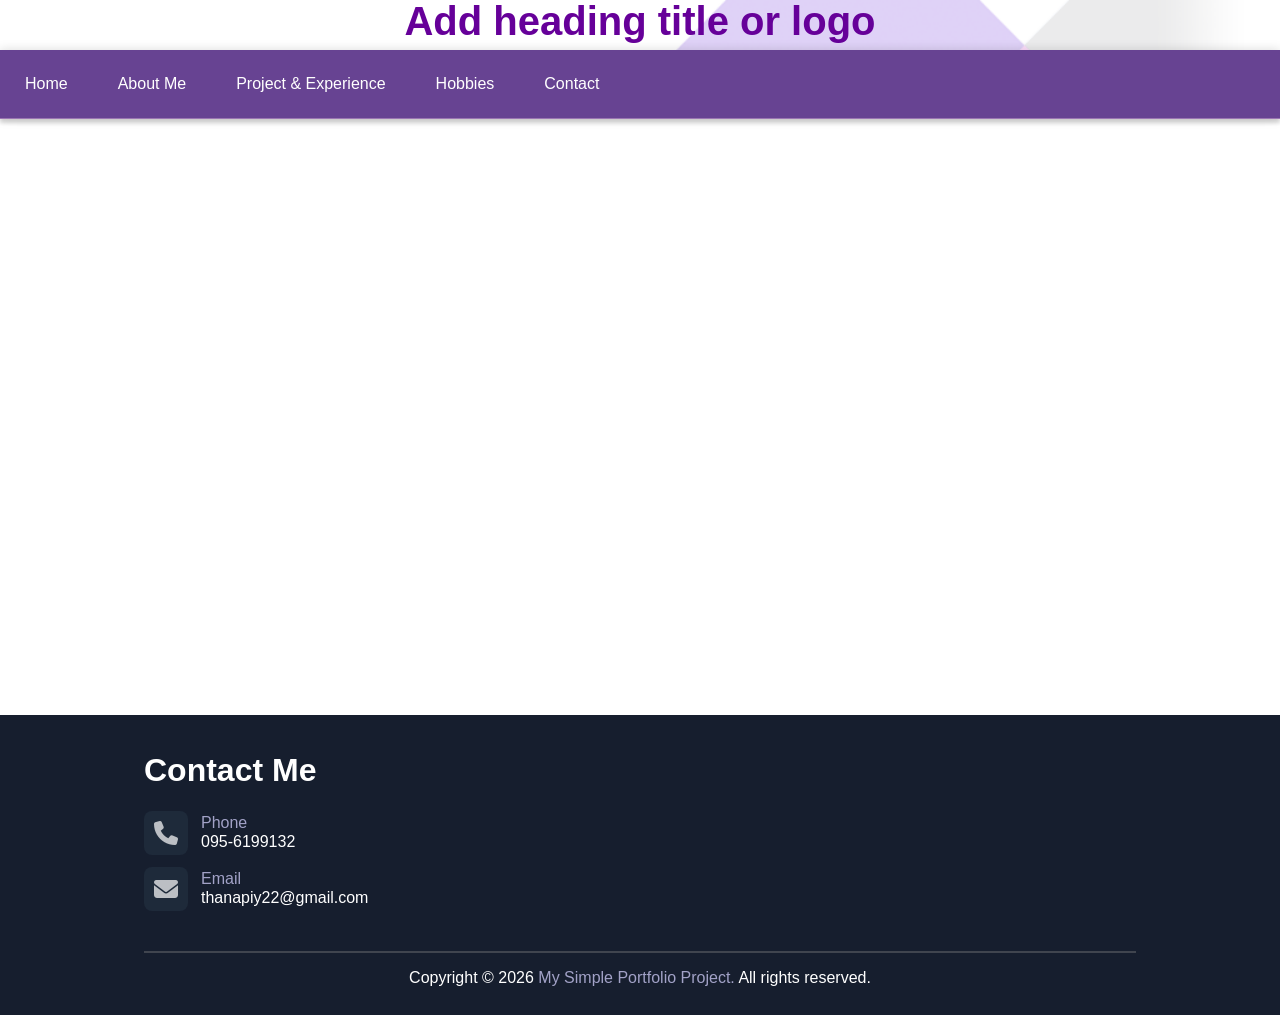
<file: hobbies.html>
<!DOCTYPE html>
<html lang="en">
<head>
    <meta charset="UTF-8">
    <meta name="viewport" content="width=device-width, initial-scale=1.0">
    <title>My Portfolio</title>
    <link rel="stylesheet" href="styles.css">
    <link rel="stylesheet" href="https://cdnjs.cloudflare.com/ajax/libs/font-awesome/6.5.0/css/all.min.css">
</head>
<body>
    <header>
        <h1 class="headtext">Add heading title or logo </h1>
    </header>
    <nav class="topnav">
        <ul class="topnavbar">
            <li><a href="index.html">Home</a></li>
            <li><a href="aboutme.html">About Me</a></li>
            <li><a href="projectandexperience.html">Project & Experience</a></li>
            <li><a href="hobbies.html">Hobbies</a></li>
            <li><a href="#contact">Contact</a></li>
        </ul>
    </nav>
    <footer>
        <div id="contact" class="contact">
            <h1>Contact Me</h1>
            <div class="contact_container">
                <div class="contact_item">
                    <div class="icon_box">
                        <i class="fa-solid fa-phone"></i>
                    </div>
                    <div>
                        <p class="contact_head">Phone</p>
                        <p class="value">095-6199132</p>
                    </div>
                </div>
                <div class="contact_item">
                    <div class="icon_box">
                        <i class="fa-solid fa-envelope"></i>
                    </div>
                    <div>
                        <p class="contact_head">Email</p>
                        <p class="value">thanapiy22@gmail.com</p>
                    </div>
                </div>
            </div>

        </div>
        <div class="copy">
            <p>Copyright &copy; 2026<span class="cspan"> My Simple Portfolio Project.</span> All rights reserved.</p>
        </div>
    </footer>    
</body>
</html>
</file>
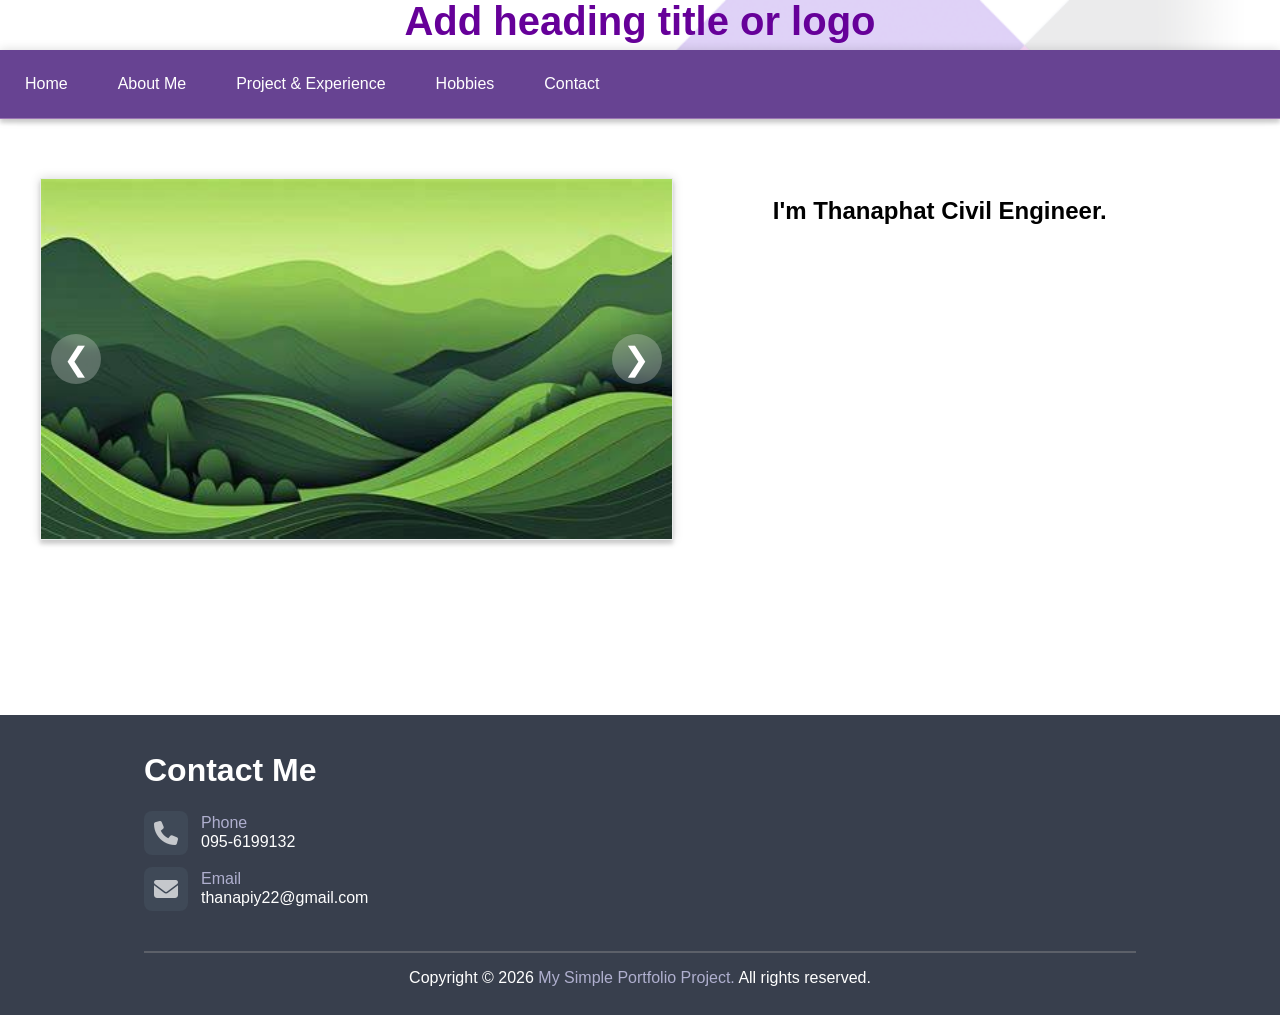
<file: home.html>
<!DOCTYPE html>
<html lang="en">

<head>
    <meta charset="UTF-8">
    <meta name="viewport" content="width=device-width, initial-scale=1.0">
    <title>My Portfolio</title>
    <link rel="stylesheet" href="styles.css">
    <link rel="stylesheet" href="https://cdnjs.cloudflare.com/ajax/libs/font-awesome/6.5.0/css/all.min.css">
</head>

<body>
    <header>
        <h1 class="headtext">Add heading title or logo </h1>
    </header>
    <nav class="topnav">
        <ul class="topnavbar">
            <li><a href="/Home.html">Home</a></li>
            <li><a href="/aboutme.html">About Me</a></li>
            <li><a href="/projectandexperience.html">Project & Experience</a></li>
            <li><a href="/hobbies.html">Hobbies</a></li>
            <li><a href="#contact">Contact</a></li>
        </ul>
    </nav>
    <section class="container">
        <p style="margin-bottom:calc(var(--nav-height) * 0.45);"></p>
        <div class="grid-container-home">
            <div class="slideshow_box col-left">
                <div class="carousel">
                    <div class="slides" id="HomeSlides">
                        <div class="slide"><img src="/Port_images/testpic1.jpg"></div>
                        <div class="slide"><img src="/Port_images/testpic2.jpg"></div>
                        <div class="slide"><img src="/Port_images/testpic3.jpg"></div>
                    </div>

                    <button class="btn-prev" id="prev"> &#10094 </button>
                    <button class="btn-next" id="next"> &#10095 </button>
                </div>
            </div>
            <div class="hero col-right">
                <h1>I'm Thanaphat Civil Engineer.</h1>
                <img url="()">
            </div>
        </div>

    </section>
    <footer style="opacity:0.85;">
        <div id="contact" class="contact">
            <h1>Contact Me</h1>
            <div class="contact_container">
                <div class="contact_item">
                    <div class="icon_box">
                        <i class="fa-solid fa-phone"></i>
                    </div>
                    <div>
                        <p class="contact_head">Phone</p>
                        <p class="value">095-6199132</p>
                    </div>
                </div>
                <div class="contact_item">
                    <div class="icon_box">
                        <i class="fa-solid fa-envelope"></i>
                    </div>
                    <div>
                        <p class="contact_head">Email</p>
                        <p class="value">thanapiy22@gmail.com</p>
                    </div>
                </div>
            </div>

        </div>
        <div class="copy">
            <p>Copyright &copy; 2026<span class="cspan"> My Simple Portfolio Project.</span> All rights reserved.</p>
        </div>
    </footer>
    <script src="script.js"></script>
</body>

</html>
</file>
<file: styles.css>
html {
    font-family: Arial, Helvetica, sans-serif;
}

:root {
    --nav-height: 50px;
}

header {
    font-size: 20px;
    background-image: url("/Port_images/port_header_bg.png");
    background-size: cover;
    position: fixed;
    top: 0;
    width: 100%;
    height: calc(var(--nav-height)*1.15);
    z-index: 10;
}

.headtext {
    text-align: center;
    margin-top: -1px;
    color: #660099;
}

.container {
    margin: 1.5rem;

    & .slideshow_box {
        position: relative;
    }
}

nav {
    position: fixed;
    top: var(--nav-height);
    width: 100%;
    height: var(--nav-height);
    z-index: 1000;

}

body {
    display: flex;
    flex-direction: column;
    min-height: 100vh;
    margin: 0;
    padding-top: calc(var(--nav-height) * 2.3);
}

nav ul {
    list-style-type: none;
    margin: 0;
    padding: 0;
    overflow: hidden;
    background-color: rgba(103, 67, 146, 1);
    border-bottom: 1px solid #9a76b2;
    box-shadow: 0 0 10px rgba(0, 0, 0, .15), 0 4px 4px rgba(0, 0, 0, .15);
}

nav ul li {
    float: left;
    display: flex;
    align-items: center;
}

nav ul li a {

    display: block;
    color: white;
    text-align: center;
    align-items: center;
    padding: 25px 25px;
    text-decoration: none;
}

nav ul li :hover {
    background-color: #663366;
    cursor: pointer;
}

.profile_pic {
    width: 40%;
    height: 65%;

}

.aboutme_container {
    background: linear-gradient(135deg, #f3f0ff 0%, #ede9fe 100%);
    margin: 1rem;
    padding: 1.5rem;
    line-height: 1.2;
    border: 0.5px solid #d8d0fa;
    border-radius: 10px 10px;

    & .profile_title {
        margin: 0;
        color: #7c3aed;
        font-weight: 700;
        font-size: 2rem;
    }

    & .name {
        margin: 0.3rem 0 0 0;
        color: #374151;
        font-weight: 700;
        font-size: 3rem;
    }

    & .specialist {
        margin: 0.2rem 0 0 0;
        color: #374151;
        font-weight: 700;
        font-size: 1.5rem;
    }

    & .gpa {
        margin: 0.5rem 0 0 0;
        display: inline-block;
        background: #7c3aed;
        color: white;
        padding: 3px 10px;
        border-radius: 20px;
        box-shadow: 0 0 10px rgba(0, 0, 0, .15), 0 4px 4px rgba(0, 0, 0, .15);
    }
}

.grid-container-home {
    display: grid;
    grid-template-columns: 1.5fr 1fr;
    gap: 2rem;
    /* ช่องว่างระหว่างคอลัมน์ */
    padding: 1rem;
}

.grid-container-aboutme {
    color: #1e1b4b;
    display: grid;
    grid-template-columns: 1fr 1fr;
    gap: 2rem;
    padding: 1rem;

    & .profile_summary,
    .education {
        margin-top: 0;
        border: 0.5px solid #d8d0fa;
        border-radius: 10px 10px;
        line-height: 2;

        & .card_title {
            background-color: #a2a2c7;
            padding-left: 1rem;
            border-radius: 10px 10px 0 0;
            text-transform: uppercase;
            font-weight: 700;
            font-size: 1.5rem;
            letter-spacing: 0.5px;
        }

        & .card_info {
            color: #f8f8f2;
            margin-top: 0.2rem;
            font-size: 1rem;
            letter-spacing: 0.5px;

            & .edu_title {
                color: red;
            }

            & .edu_yr {
                list-style-type: none;
                font-size: 0.9rem;
            }
        }
    }
}

.skills_container {
    margin: 1rem;
    color: #1e1b4b;
    border: 0.5px solid #d8d0fa;
    border-radius: 10px 10px;

    & .skill_title {
        background-color: #a2a2c7;
        padding: 1rem;
        border-radius: 10px 10px 0 0;
        text-transform: uppercase;
        font-weight: bolder;
        font-size: 1.5rem;
        letter-spacing: 0.5px
    }

    & .grid-container-aboutme-skills {
        color: white;
        display: grid;
        grid-template-columns: 1fr 1fr;
        gap: 1rem;

        & .skill_img_list {
            margin: 1.2rem;
            list-style: none;
            padding: 0;
            display: flex;
            flex-direction: column;
            gap: 12px;

            & .skill {
                display: flex;
                align-items: flex-start;
                gap: 12px;

                & img {
                    width: 80px;
                    /* กำหนดขนาดรูป */
                    height: 50px;
                    object-fit: contain;
                    flex-shrink: 0;
                }
            }

            & .skill_info {
                display: flex;
                flex-direction: column;
                gap: 0.5rem;
                width: 100%;
            }

            & .skill_name {
                font-size: 1rem;
                font-weight: 700;
                color: white;
            }

            & .skill_progress {
                display: flex;
                align-items: center;
                gap: 0.75rem;
                width: 100%;
            }

            & .skill_bar {
                flex: 1;
                height: 12px;
                background: rgba(255, 255, 255, 0.18);
                border-radius: 999px;
                overflow: hidden;
            }

            & .skill_bar_fill {
                height: 100%;
                background: linear-gradient(90deg, #7c3aed, #a78bfa);
                border-radius: 999px;
            }

            & .skill_percentage {

                font-size: 0.9rem;
                color: white;
                text-align: right;
            }
        }
    }
}

.skills_container .skill_img_list .skill {
    display: flex;
    align-items: flex-start;
    gap: 12px;
}

.skills_container .skill_img_list .skill img {
    width: 80px;
    height: 50px;
    object-fit: contain;
    flex-shrink: 0;
}

.skills_container .skill_info {
    display: flex;
    flex-direction: column;
    gap: 0.5rem;
    width: 100%;
}

.skills_container .skill_name {
    font-size: 1rem;
    font-weight: 700;
    color: white;
}

.skills_container .skill_progress {
    display: flex;
    align-items: center;
    gap: 0.75rem;
    width: 100%;
}

.skills_container .skill_bar {
    flex: 1;
    height: 12px;
    background: rgba(255, 255, 255, 0.18);
    border-radius: 999px;
    overflow: hidden;
}

.skills_container .skill_bar_fill {
    height: 100%;
    width: 100%;
    border-radius: 999px;
    background: linear-gradient(90deg, #7c3aed, #a78bfa);
    transition: width 0.4s ease;
}

.skills_container .skill_percentage {
    min-width: 40px;
    font-size: 0.9rem;
    color: white;
    text-align: right;
}

.determination {
    text-align: center;
    font-style: italic;
    font-size: 1.5rem;
    font-weight: 600;
    margin: 1rem;
    padding: 25px;
    color: purple;
    background-color: #ede9fe;
    border: 0.5px solid #d8d0fa;
    border-radius: 10px 10px;
}

.proj_title {
    color: #d8d0fa;
    font-size: 2.3rem;
    font-weight: 700;
    margin-bottom: 1.2rem;
}

.proj_container,
.intern_container {
    margin-bottom: 2.5rem;
    padding-bottom: 2.5rem;
    border: 0.5px solid #d8d0fa;
    border-radius: 10px 10px;
    overflow: hidden;

    & .proj_head,
    .intern_head {
        display: flex;
        flex-shrink: 1;
        justify-content: space-between;
        background: linear-gradient(135deg, #f3f0ff 0%, #ede9fe 100%);
        min-height: 100px;
        padding: 16px;
        line-height: 1.4;

        & .proj_name,
        .intern_name {
            color: #7c3aed;
            font-size: 2rem;
            font-weight: 700;
        }

        & .proj_period,
        .proj_des,
        .intern_period,
        .intern_des {
            color: #134e4a;
            font-size: 1.4rem;
            font-weight: 700;
        }

        & p {
            margin: 0;
        }

        & .proj_bandage, .intern_bandage {
            text-align: center;
            font-size: 1.5rem;
            background: #7c3aed;
            color: white;
            padding: 2px 8px;
            border-radius: 20px;
            width: 8%;
            height: 20%;
        }
    }

    & .description {
        line-height: 1.4;
        letter-spacing: 0.5;
        color: rgb(188, 188, 188);
        background: #252523;
        border-left: 0.5rem solid #b089f2;
        border-radius: 10px 10px;
        font-size: 1.2rem;
        margin: 2rem;
        height: 30%;
        justify-content: center;
        padding: 1rem;
        text-align: left;
    }

    & .task_title {
        color: #cdc9d3;
        font-size: 2rem;
        font-weight: 700;
        margin: 2rem 0 0 3rem;
    }

    & .task_grid {
        margin: 1.5rem;
        font-size: 1.2rem;
        line-height: 2;
        display: grid;
        grid-template-columns: 1fr 1fr;
        color: rgb(188, 188, 188);
        gap: 2rem;

        & ul {
            list-style-type: none;
        }

        & li {
            color: #1e2a3a;
            background-color: #f79cca;
            font-weight: 700;
            display: inline-block;
            min-width: 90%;
            padding-left: 1.2rem;
            margin-bottom: 2rem;
            box-shadow: 8px 8px rgba(255, 255, 255, 0.5);
        }
    }
}

.task_grid .col-left {
    margin-left: 2rem;
}

.task_grid .col-right {
    margin-right: 2rem;
}


/* Responsive — กลับเป็น 1 คอลัมน์บนมือถือ */
@media (max-width: 768px) {

    .grid-container,
    .grid-container-home,
    .grid-container-aboutme,
    .grid-container-aboutme-skills {
        grid-template-columns: 1fr;
    }

    .col-right {
        border-left: none;
        border-top: 2px solid #660066;
        padding-left: 0;
        padding-top: 2rem;
    }
}

.carousel {
    position: fixed;
    width: 90%;
    border: 1px solid #e9ecec;
    box-shadow: 0 0 10px rgba(0, 0, 0, .15), 0 4px 4px rgba(0, 0, 0, .15);
    overflow: hidden;
}

.slides {
    display: flex;
    /* เรียงรูปแนวนอน */
    transition: transform 0.35s;
}

.slide {
    min-width: 100%;
    /* แต่ละรูปต้องมีความกว้างเท่ากับ .carousel */
    height: 360px;
    overflow: hidden;
}

.slide img {
    aspect-ratio: 16 / 9;
    object-fit: cover;
    width: 100%;
    height: 100%;
}

.carousel {
    position: relative;
}

.carousel button {
    background-color: rgba(255, 255, 255, 0.25);
    border: 1px solid rgba(255, 255, 255, 0.5);
    width: 50px;
    height: 50px;
    border: none;
    cursor: pointer;
    border-radius: 50%;
    backdrop-filter: blur(4px);
    font-size: 2rem;
    text-align: center;

    color: white;
    position: absolute;
    top: 50%;
    transform: translateY(-50%);

    &:hover {
        background-color: rgb(0, 0, 0);
    }
}

.carousel .btn-prev {
    left: 10px;
    cursor: pointer;
}

.carousel .btn-next {
    right: 10px;
    cursor: pointer;
}

footer {
    width: 100%;
    height: 300px;
    margin-top: auto;
    background-color: #161e2e;
    color: white;

    & .contact {
        padding-top: 1rem;
        margin-left: 9rem;
        margin-right: 9rem;

        & .contact_container {
            display: flex;
            flex-direction: column;
            gap: 12px;
            margin-bottom: 20px;
            font-size: 1rem;

            & .contact_item {
                display: flex;
                align-items: center;
                gap: 12px;
            }

            & p {
                margin: 1px;
            }

            & .contact_head {
                color: #a2a2c7;
            }

            ;

            & i {
                font-size: 1.5rem;
                width: 44px;
                height: 44px;
                color: rgba(255, 255, 255, 0.7);
                background: #1e2a3a;
                border-radius: 8px;
                display: flex;
                align-items: center;
                justify-content: center;
            }
        }
    }
}

.copy {
    margin-top: 2.5rem;
    margin-left: 9rem;
    margin-right: 9rem;
    border-top: 2px solid rgba(128, 128, 128, 0.4);
    text-align: center;

    & span {
        color: #a2a2c7;
    }
}
</file>
